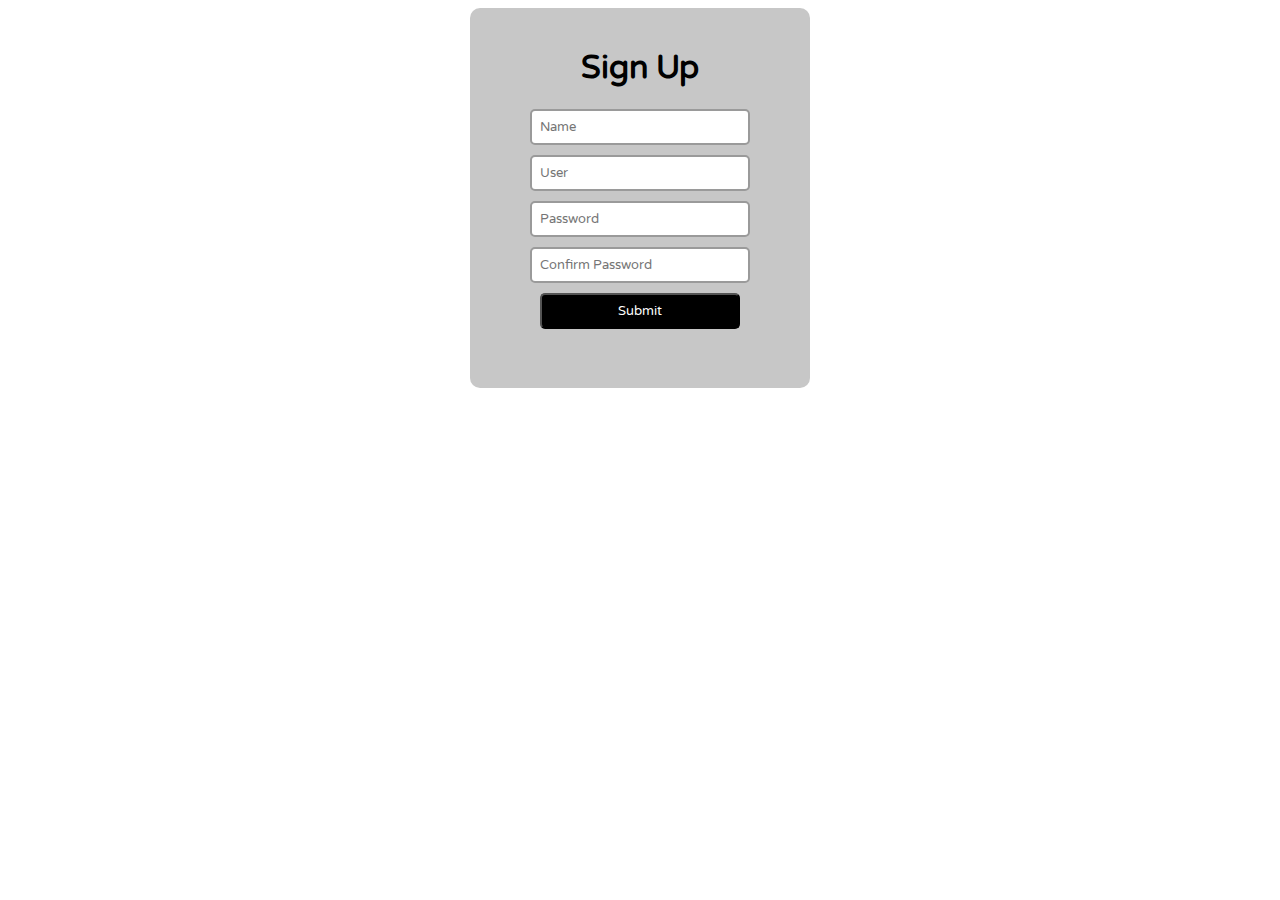
<file: index.html>
<!DOCTYPE html>
<html>
    <head>
      <title>
        CSS Mini Project
      </title>
      <link rel="stylesheet" type="text/css" href="style.css">
      <!--Couldnt Get Link to Work so I imported it-->
      <style>
@import url('https://fonts.googleapis.com/css2?family=Varela+Round&display=swap');
</style>
    </head>
    <body>
      <div class="form">
        <form>
          <h1>Sign Up</h1>
          <!--Inputs-->
          <input type="text" placeholder="Name">
          <input type="text" placeholder="User">
          <input type="password" placeholder="Password">
          <input type="password" placeholder="Confirm Password">
          <!--Button-->
          <button value="Submit" id="submit">Submit</button>
        </form>
      </div>
    </body>
</html>
</file>
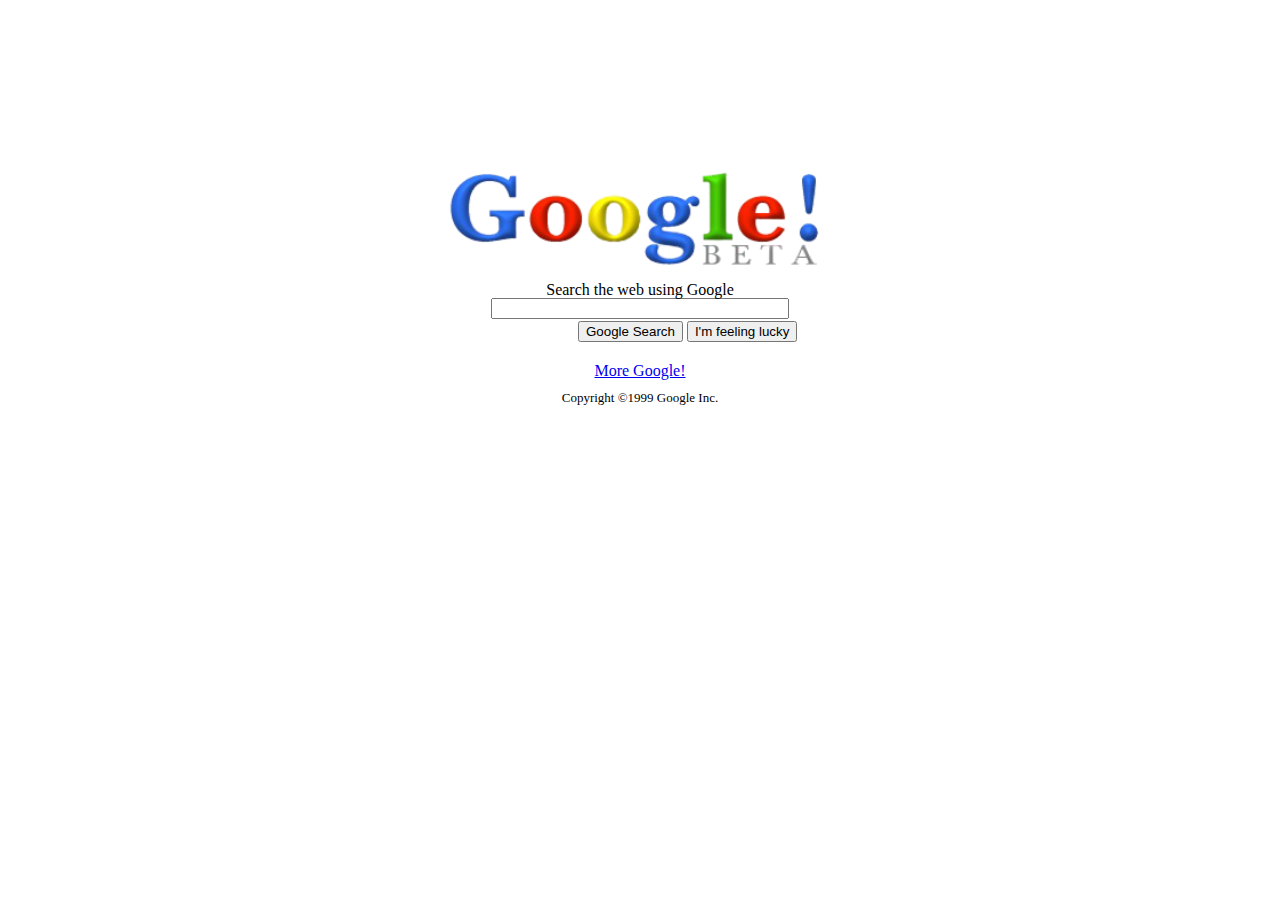
<file: googleremake.html>
<!DOCTYPE html>
<html>
  <head>
    <title>Google 1999</title>
  </head>
  <body>
    <!--CSS-->
    <style>
    .center {
  display: block;
  margin-left: auto;
  margin-right: auto;
  width: 32%;
  padding-top:150px;
  
}
p{
  text-align:center;
  margin-top:-10px;
}
  .enter{
     display: block;
  margin-left: auto;
  margin-right: auto;
  margin-top:-17px;
  width: 23%;
  }
  .clickbuttons{
    display: block;
  margin-left: 570px;
  margin-right: auto;
  margin-top:2px;
  }
  .outlineGoogle{
    text-align:center;
    margin-top:20px;
  }
  footer{
    text-align:center;
    margin-top:20px;
    font-size:13px;
  }
    </style>
    <!--Image-->
    <img src="google1999.png" alt="logo" class="center">
    <!--Text-->
    <p>Search the web using Google</p>
    <!--SearchInput-->
      <input type="text" name="searchBar" class="enter"/>
      <!--Button-->
      <div class="clickbuttons">
      <button>Google Search</button>
      <button>I'm feeling lucky</button>
      </div>
      <!--Blue Link to the Outline + Copyright-->
      <div class="outlineGoogle">
      <a href="outlinegoogleremake.html">More Google!</a>
      </div>
      <footer id="rightfulrights">
        <p>Copyright &copy;1999 Google Inc.</p>
      </footer>
  </body>
</html>
</file>
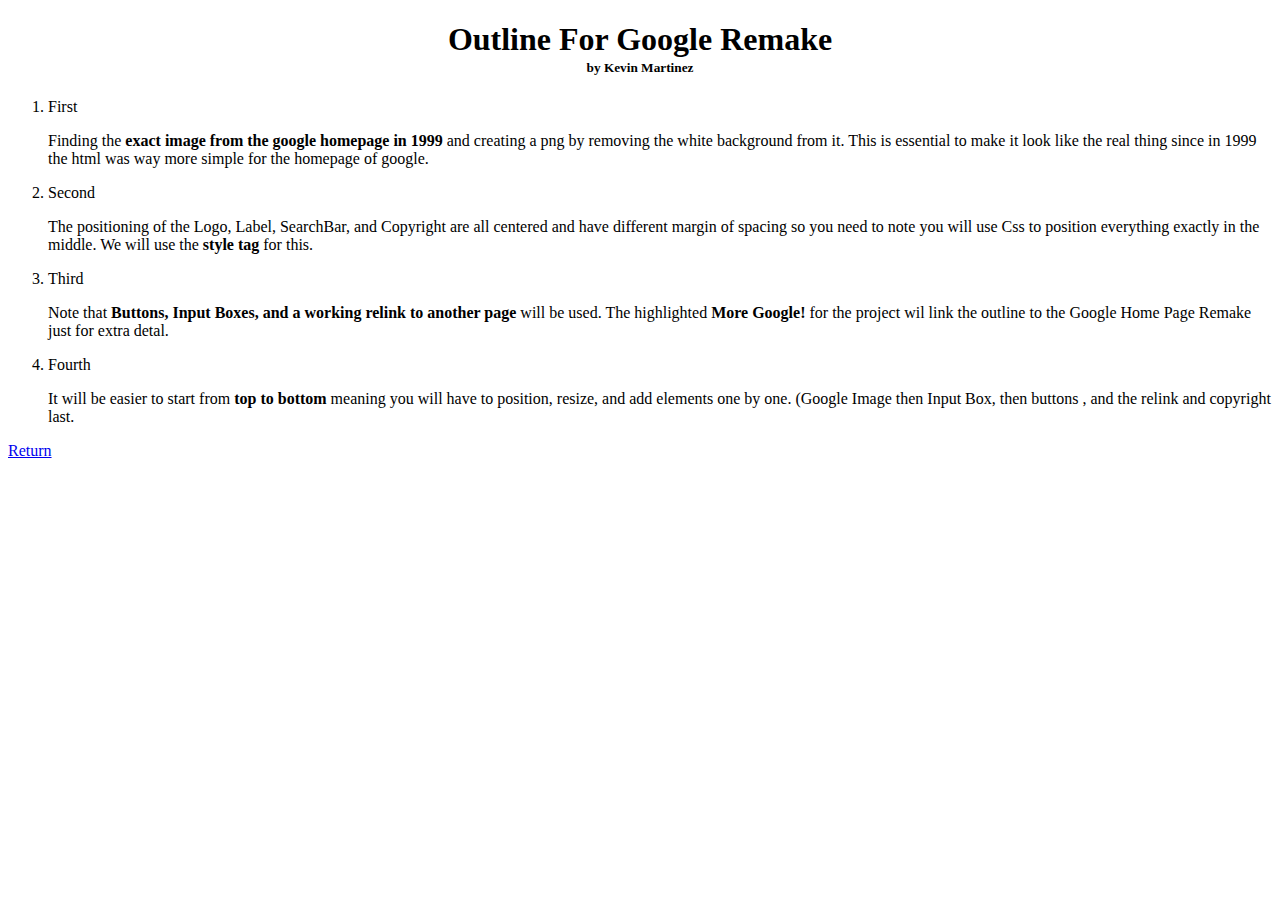
<file: outlinegoogleremake.html>
<!DOCTYPE html>
<html>
  <head>
   <title>OutLineforGoogleRemake</title>
  </head>
  <body>
    <!--Css-->
    <style>
      h1{
        text-align:center;
      }
      h5{
        text-align:center;
        margin-top:-20px;
      }
    </style>
    <h1>Outline For Google Remake</h1>
    <h5>by Kevin Martinez</h5>
    <div class="steps">
    <ol>
      <li>First</li>
      <p>Finding the <strong>exact image from the google homepage in 1999</strong> and creating a png by removing the white background from it. This is essential to make it look like the real thing since in 1999 the html was way more simple for the homepage of google.</p>
      <li>Second</li>
      <p>The positioning of the Logo, Label, SearchBar, and Copyright are all centered and have different margin of spacing so you need to note you will use Css to position everything exactly in the middle. We will use the <strong>style tag</strong> for this.</p>
      <li>Third</li>
      <p>Note that <strong>Buttons, Input Boxes, and a working relink to another page</strong> will be used. The highlighted <strong>More Google!</strong> for the project wil link the outline to the Google Home Page Remake just for extra detal.</p>
      <li>Fourth</li>
      <p>It will be easier to start from <strong>top to bottom</strong> meaning you will have to position, resize, and add elements one by one. (Google Image then Input Box, then buttons , and the relink and copyright last.</p>
    </ol>
    </div>
    <a href="googleremake.html">Return</a>
  </body>
</html>
</file>
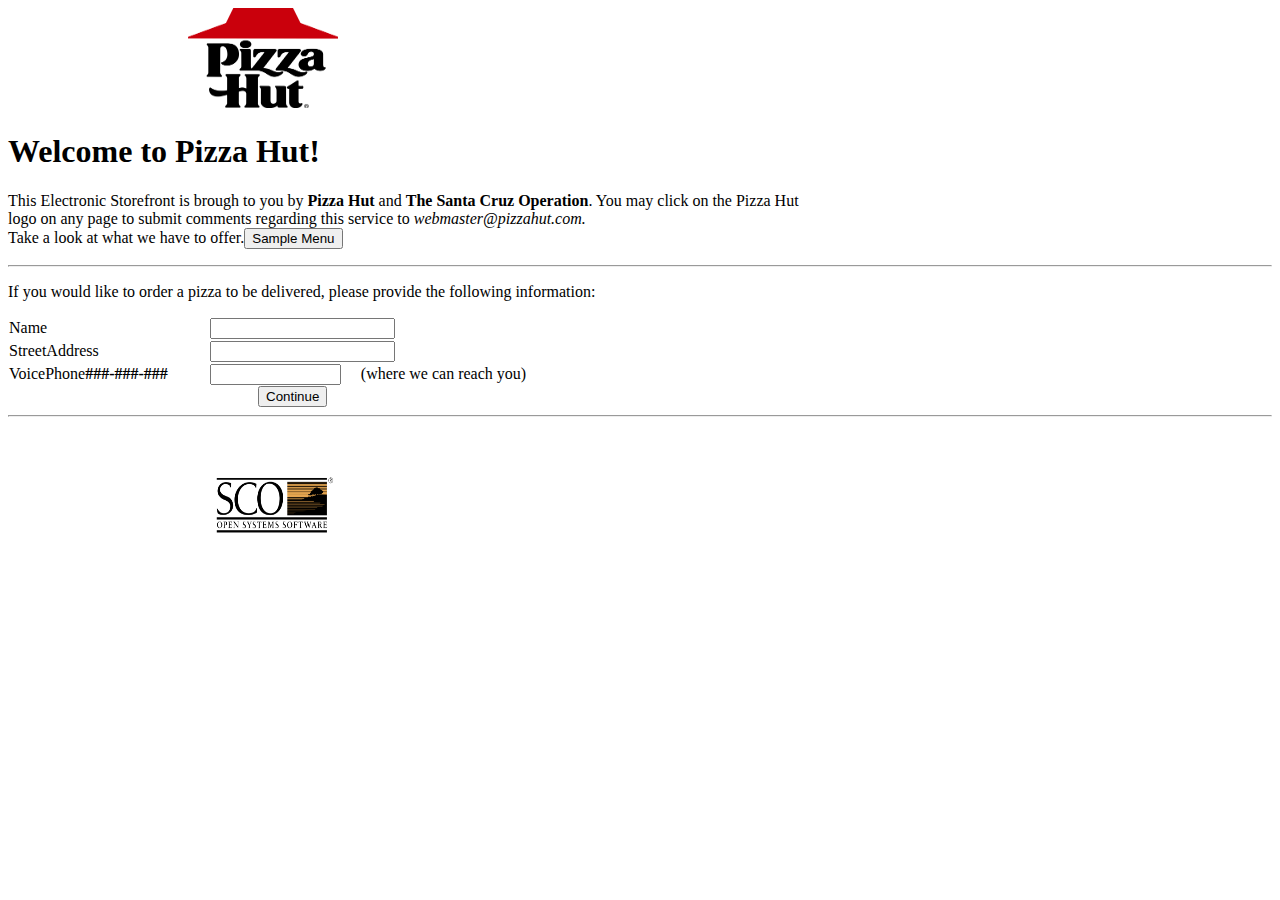
<file: pizza1996hut.html>
<!DOCTYPE html>
<html>
  <head>
    <title>Pizza Hut</title>
  </head>
  <body>
    <!--First Image-->
    <img src="pizza1996.png" alt="pizzahutlogo" width="150" height="100" style="margin-left:180px;">
    <!--Heading-->
    <h1>Welcome to Pizza Hut!</h1>
    <!--Info-->
    <p>This Electronic Storefront is brough to you by <strong>Pizza Hut</strong> and <strong>The Santa Cruz Operation</strong>. You may click on the Pizza Hut<br> logo on any page to submit comments regarding this service to <i>webmaster@pizzahut.com.</i>  <!--Button and Input--><br>Take a look at what we have to offer.<button>Sample Menu</button></p>
    <hr>
    <p>If you would like to order a pizza to be delivered, please provide the following information:</p>
    <form action="infocomment" method="post">
      <table cellspacing="0">
        <tr>
          <td>
            <span>Name</span>
          </td>
          <td>
            <input type="text" name="Name" style="margin-left:40px;"/>
          </td>
        </tr>
        <tr>
          <td>
            <span>StreetAddress</span>
          </td>
          <td>
            <input type="text" name="StreetAddress" style="margin-left:40px;"/>
          </td>
        </tr>
        <tr>
          <td>
            <span>VoicePhone</span><b style="margin-left:30">###-###-###</b>
          </td>
          <td>
            <input type="number" name="VoicePhone" style="margin-left:40px; width:30%;"/><span style="margin-left:20px;">(where we can reach you)</span>
          </td>
        </tr>
      </table>
      </form>
      <div style="margin-left:250px;">
      <button>Continue</button>
      </div>
    <hr>
    <!--Last Image-->
    <img src="sco.png" alt="scologo" width="170" height="160" style="margin-left:180px;">
  </body>
</html>
</file>
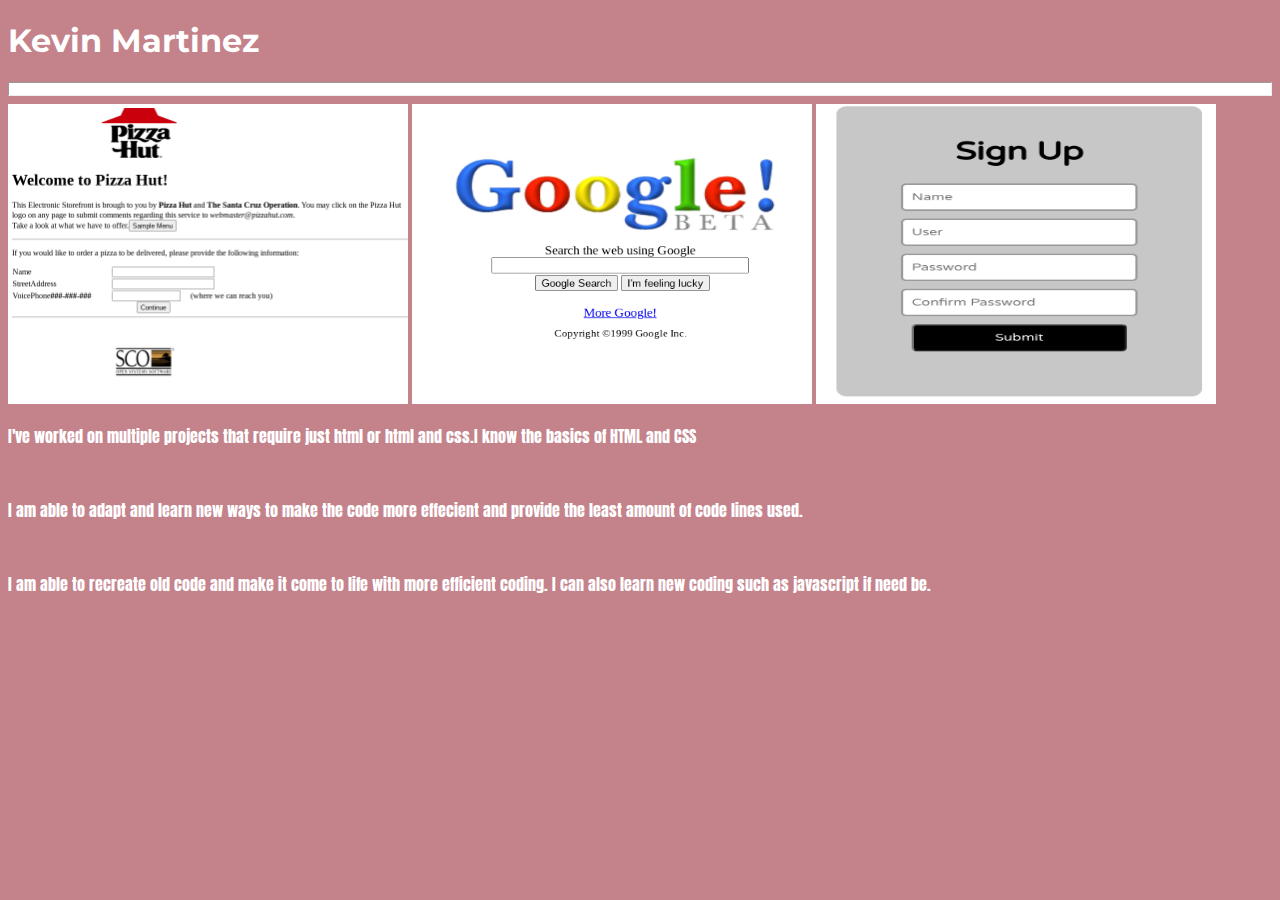
<file: portfolio.html>
<!DOCTYPE html>
<html>
  <head>
    <title>Portfolio</title>
    <link rel="stylesheet" type="text/css" href="styleportfolio.css">
    <style>
    @import url('https://fonts.googleapis.com/css2?family=Anton&family=Montserrat:wght@600&display=swap');
</style>
  </head>
  <body>
    <h1>Kevin Martinez</h1>
    <hr>
    <!--Images-->
    <a href="pizza1996hut.html"><img src="pizzahutproject.png" alt="pizzahut" width="400" height="300"></a>
    <a href="googleremake.html"><img src="googleproject.png" alt="google" width="400" height="300"></a>
    <a href="index.html"><img src="CSSpractice.png" alt="indexcss" width="400" height="300"></a>
<!--Description-->
<p> I've worked on multiple projects that require just html or html and css.I know the basics of HTML and CSS</p>
<br>
<p> I am able to adapt and learn new ways to make the code more effecient and provide the least amount of code lines used.</p>
<br>
<p>I am able to recreate old code and make it come to life with more efficient coding. I can also learn new coding such as javascript if need be.</p>
  </body>
</html>
</file>
<file: style.css>
h1{
  text-align:center;
  font-family: 'Varela Round', sans-serif;
}


.form{
   margin:0 0 10px 0;
  display: block;
  margin-right: auto;
  margin-left: auto;
  border-radius: 10px;
  background: #C7C7C7;
  padding: 20px;
  width: 300px;
  height: 340px;
}
input{
  width:200px;
  font-family: 'Varela Round', sans-serif;
   margin:0 0 10px 0;
  border-radius: 5px;
  border: 2px solid #9A9A9A;
  display: block;
  margin-right: auto;
  margin-left: auto;
  padding: 8px;
}
button{
    font-family: 'Varela Round', sans-serif;
   margin:0 0 10px 0;
  background-color:black;
  color:white;
  border-radius:5px;
  display: block;
  margin-right: auto;
  margin-left: auto;
  padding: 8px;
  width:200px;
}
</file>
<file: styleportfolio.css>
body{
  background-color:#C4828B;
}
h1{
  font-family: 'Montserrat', sans-serif;
color: white;
}
hr{
   padding:6px;
   background-color:white;
}
p{
  font-family: 'Anton', sans-serif;
  color:white;
}
</file>
